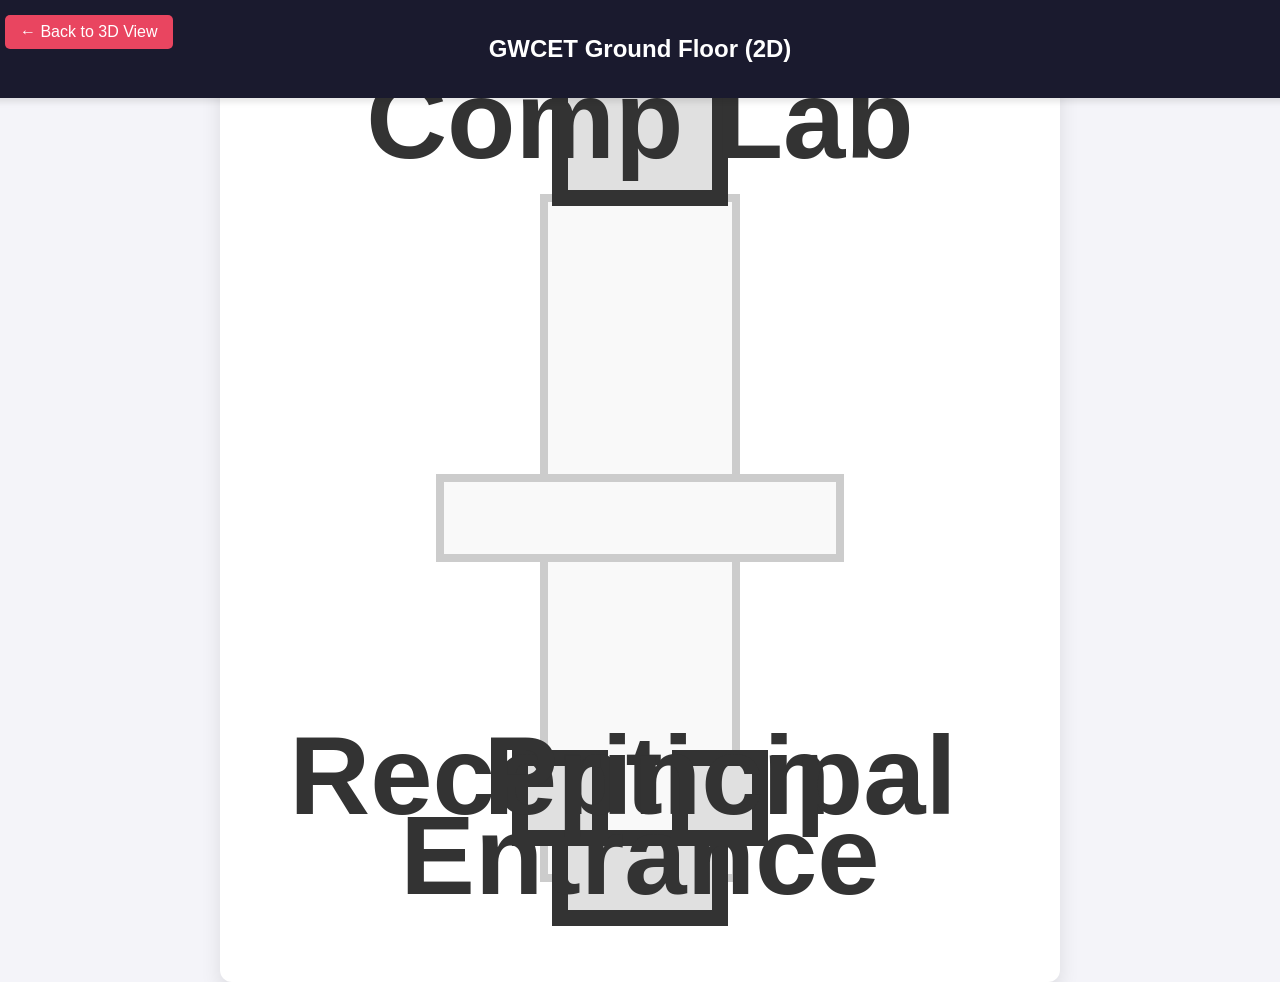
<file: templates/floorplan2d.html>
<!DOCTYPE html>
<html lang="en">
<head>
    <meta charset="UTF-8">
    <meta name="viewport" content="width=device-width, initial-scale=1.0">
    <title>2D Floor Plan - GWCET</title>
    <style>
        body { margin: 0; font-family: 'Inter', sans-serif; background: #f4f4f9; display: flex; flex-direction: column; align-items: center; justify-content: center; height: 100vh; }
        .header { background: #1a1a2e; color: white; width: 100%; padding: 15px; text-align: center; box-shadow: 0 4px 6px rgba(0,0,0,0.1); position: absolute; top: 0; }
        .map-container { width: 80%; max-width: 800px; background: white; padding: 20px; border-radius: 12px; box-shadow: 0 10px 20px rgba(0,0,0,0.1); margin-top: 60px; }
        svg { width: 100%; height: auto; }
        .room { fill: #e0e0e0; stroke: #333; stroke-width: 2; transition: 0.3s; cursor: pointer; }
        .room:hover { fill: #a2a8d3; }
        .corridor { fill: #f9f9f9; stroke: #ccc; stroke-width: 1; }
        .path { stroke: #e94560; stroke-width: 4; fill: none; stroke-dasharray: 5; animation: dash 2s linear infinite; }
        .text-label { font-size: 14px; fill: #333; font-weight: bold; pointer-events: none; }
        
        @keyframes dash { to { stroke-dashoffset: -20; } }
        
        .btn-back { position: absolute; top: 15px; left: 20px; padding: 8px 15px; background: #e94560; color: white; text-decoration: none; border-radius: 5px; }
    </style>
</head>
<body>
    <div class="header">
        <a href="/" class="btn-back">← Back to 3D View</a>
        <h2>GWCET Ground Floor (2D)</h2>
    </div>
    
    <div class="map-container">
        <!-- SVG Floor Plan Representation -->
        <svg viewBox="-50 -100 100 120" xmlns="http://www.w3.org/2000/svg" id="floorplan-svg">
            <!-- Corridors -->
            <rect class="corridor" x="-12" y="-75" width="24" height="85" />
            <rect class="corridor" x="-25" y="-40" width="50" height="10" />

            <!-- Rooms -->
            <rect class="room" id="svg_entrance_porch" x="-10" y="5" width="20" height="10" />
            <text class="text-label" x="0" y="12" text-anchor="middle">Entrance</text>

            <rect class="room" id="svg_reception" x="-15" y="-5" width="10" height="10" />
            <text class="text-label" x="-10" y="2" text-anchor="middle" font-size="6">Reception</text>
            
            <rect class="room" id="svg_principal_cabin" x="5" y="-5" width="10" height="10" />
            <text class="text-label" x="10" y="2" text-anchor="middle" font-size="6">Principal</text>

            <!-- Labs -->
            <rect class="room" id="svg_computer_lab" x="-10" y="-90" width="20" height="15" />
            <text class="text-label" x="0" y="-80" text-anchor="middle" font-size="6">Comp Lab</text>

            <!-- Route Path (Example) -->
            <path class="path" id="svg-active-path" d="" />
        </svg>
    </div>

    <script>
        // Simple mock visualization logic
        const mapDataUrl = "/static/data/ground_floor.json";
        // To integrate fully, navigation.js can be imported or used here to draw paths on the SVG based on A* response.
    </script>
</body>
</html>
</file>
